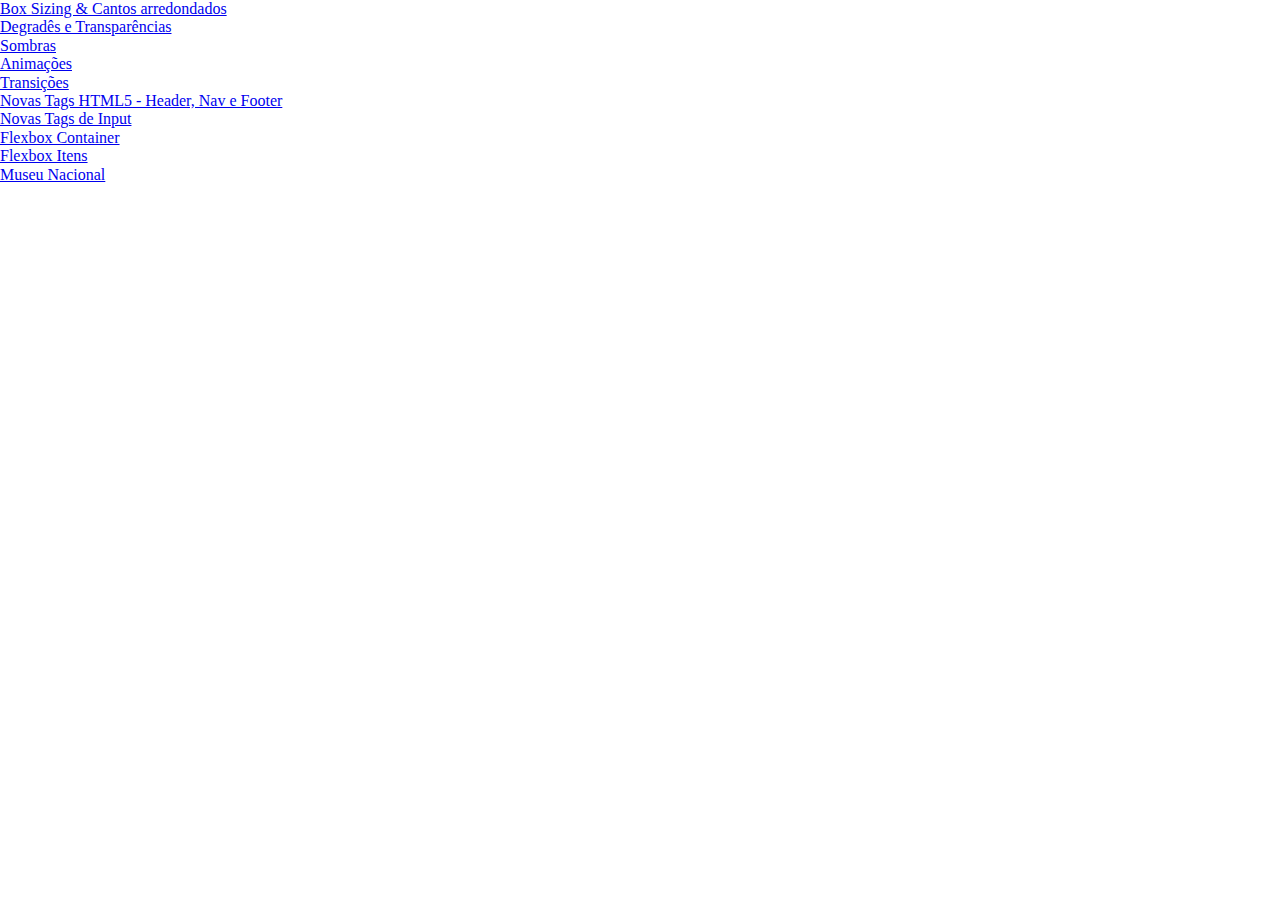
<file: index.html>
<!DOCTYPE html>
<html lang="pt-br">
<head>
    <meta charset="UTF-8">
    <meta http-equiv="X-UA-Compatible" content="IE=edge">
    <meta name="viewport" content="width=device-width, initial-scale=1.0">
    <link rel="stylesheet" href="css/normalize.css"> <!-- Reseta e corrige problemas de configurações que pode ocorrer no CSS de um navegador para outro. Outra forme de instalar é pelo npm (npm install normalize.css) -->
    
    <title>HTML5 e CSS3 - Recursos Especiais</title>
</head>
<body>
    <a href="estudos/box-sizing_border-radius.html">Box Sizing & Cantos arredondados</a><br/>
    <a href="estudos/degrade_transparencia.html">Degradês e Transparências</a><br/>
    <a href="estudos/sombras.html">Sombras</a><br/>
    <a href="estudos/animacoes.html">Animações</a><br/>
    <a href="estudos/transicoes.html">Transições</a><br/>
    <a href="estudos/novasTagsHtml.html">Novas Tags HTML5 - Header, Nav e Footer</a><br/>
    <a href="estudos/novasTagsInput.html">Novas Tags de Input</a><br/>
    <a href="estudos/flexbox.html">Flexbox Container</a><br/>
    <a href="estudos/flexbox-itens.html">Flexbox Itens</a><br/>
    <a href="projetos/index.html">Museu Nacional</a><br/>
</body>
</html>
</file>
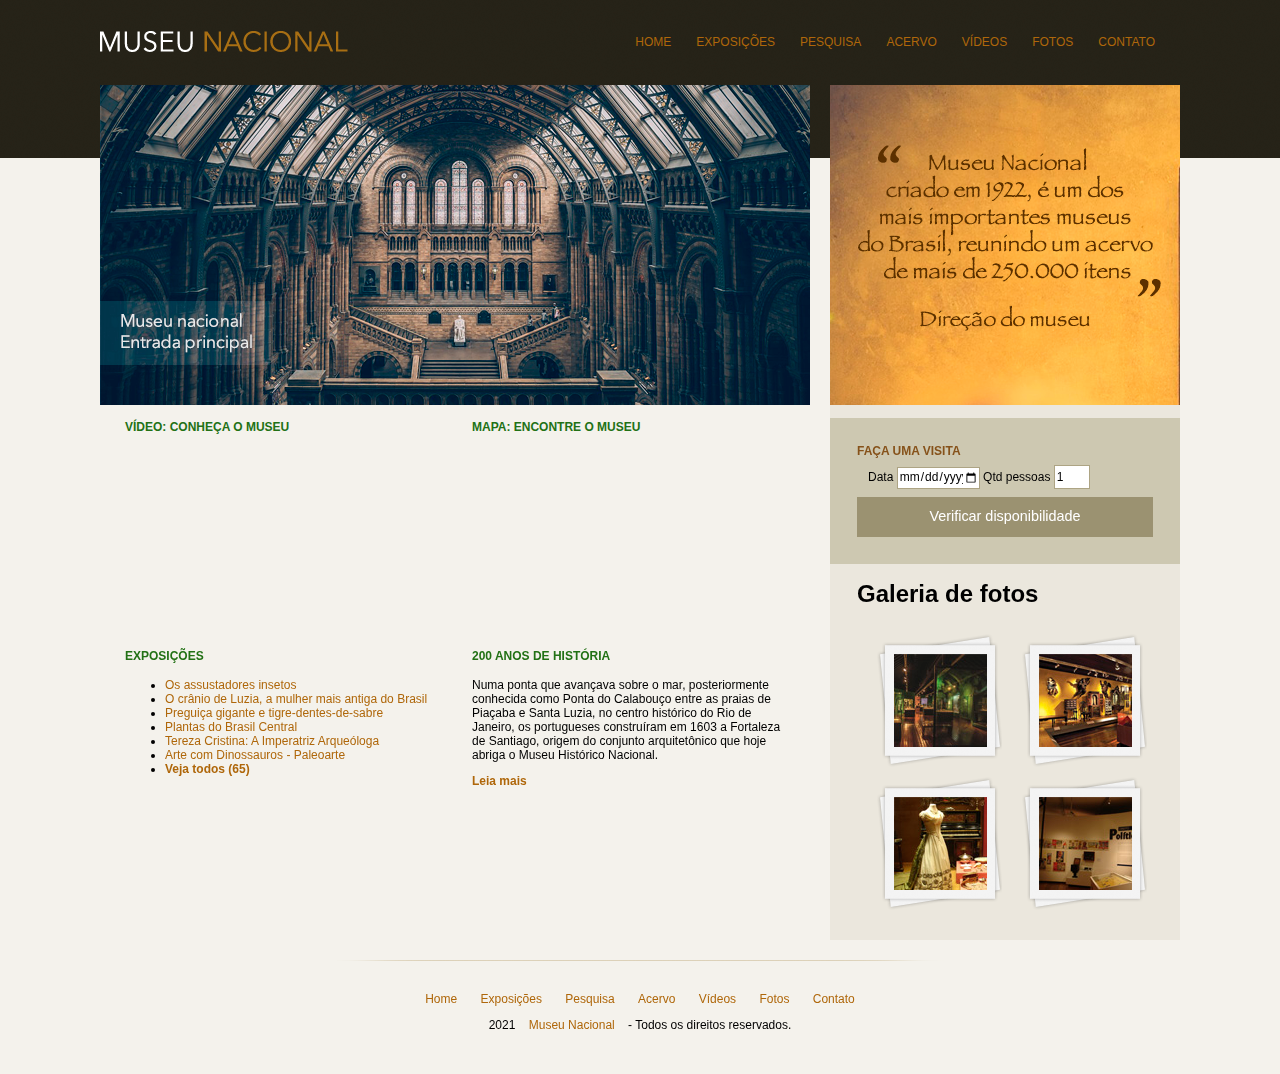
<file: projetos/index.html>
<!DOCTYPE html>
<html lang="pt-br">
<head>
    <meta charset="UTF-8">
    <meta http-equiv="X-UA-Compatible" content="IE=edge">
    <meta name="viewport" content="width=device-width, initial-scale=1.0">
    <link rel="stylesheet" href="css/normalize.css"> 
    <link rel="stylesheet" href="css/estilo.css">
    
    <title>Museu Nacional</title>
</head>
<body>
    <div id="container">
        <header>
            <div id="logo">
                <a href=""><h1>Museu Nacional</h1></a>
            </div>
            <nav>
                <ul>
                    <li><a href="#">Home</a></li>
                    <li><a href="#">Exposições</a></li>
                    <li><a href="#">Pesquisa</a></li>
                    <li><a href="#">Acervo</a></li>
                    <li><a href="#">Vídeos</a></li>
                    <li><a href="#">Fotos</a></li>
                    <li><a href="#">Contato</a></li>
                </ul>
            </nav>
        </header>

        <div id="principal">
            <div id="conteudo">
                <section id="capa">
                    <img src="img/museu.png">
                </section>
            
                <section id="postagens">
                    <article id="video" class="artigo">
                        <h3>Vídeo: Conheça o museu</h3>
                        <iframe width="310" height="170" src="https://www.youtube.com/embed/RGUYb-hivrc" title="YMuseu Nacional" frameborder="0" allow="accelerometer; autoplay; clipboard-write; encrypted-media; gyroscope; picture-in-picture" allowfullscreen></iframe>
                    </article>
                    <article id="mapa" class="artigo">
                        <h3>Mapa: Encontre o museu</h3>
                        <iframe src="https://www.google.com/maps/embed?pb=!1m18!1m12!1m3!1d3675.206445593998!2d-43.228717585549916!3d-22.905755043591604!2m3!1f0!2f0!3f0!3m2!1i1024!2i768!4f13.1!3m3!1m2!1s0x997e58a085b7af%3A0x4d11e9a933d38ce3!2sMuseu%20Nacional%20-%20UFRJ!5e0!3m2!1spt-BR!2sbr!4v1625667032961!5m2!1spt-BR!2sbr" width="310" height="170" style="border:0;" allowfullscreen="" loading="lazy"></iframe>
                    </article>
                    <article id="exposicoes" class="artigo">
                        <h3>Exposições</h3>
                        <ul>
                            <li><a href="">Os assustadores insetos</a></li>
                            <li><a href="">O crânio de Luzia, a mulher mais antiga do Brasil</a></li>
                            <li><a href="">Preguiça gigante e tigre-dentes-de-sabre</a></li>
                            <li><a href="">Plantas do Brasil Central</a></li>
                            <li><a href="">Tereza Cristina: A Imperatriz Arqueóloga</a></li>
                            <li><a href="">Arte com Dinossauros - Paleoarte</a></li>
                            <li><a href=""><strong>Veja todos (65)</strong></a></li>
                        </ul>
                    </article>
                    <article id="historia" class="artigo">
                        <h3>200 anos de história</h3>
                        <p>
                            Numa ponta que avançava sobre o mar, posteriormente conhecida como Ponta do Calabouço entre as praias de Piaçaba e Santa Luzia, no centro histórico do Rio de Janeiro, os portugueses construíram em 1603 a Fortaleza de Santiago, origem do conjunto arquitetônico que hoje abriga o Museu Histórico Nacional.
                        </p>
                        <a href=""><strong>Leia mais</strong></a>
                    </article>
                </section>
            </div>

            <aside>
                <section id="depoimento">
                    <img src="img/depoimento.png">
                </section>

                <section id="visita">
                    <h4>Faça uma visita</h4>
                    <form action="">
                        <fieldset>
                            <legend>Selecione uma data</legend>
                            <label for="data">Data</label>
                            <input class="campo" type="date" name="data" id="data" value="dd/mm/aaaa">
                            <label for="qtd">Qtd pessoas</label>
                            <input class="campo" style="width: 30px;" type="number" name="qtd" id="qtd" min="1" value="1">
                        </fieldset>
                        <input class="botao" type="submit" value="Verificar disponibilidade">
                    </form>
                </section>

                <section id="galeria">
                    <h1>Galeria de fotos</h1>
                    <a href=""><img src="img/imagem1.jpg" width="93" height="93"></a>
                    <a href=""><img src="img/imagem2.jpg" width="93" height="93"></a>
                    <a href=""><img src="img/imagem3.jpg" width="93" height="93"></a>
                    <a href=""><img src="img/imagem4.jpg" width="93" height="93"></a>
                </section>
            </aside>
        </div>
    </div>
    <footer style="clear:both;">
        <p>
            <a href="">Home</a>
            <a href="">Exposições</a>
            <a href="">Pesquisa</a>
            <a href="">Acervo</a>
            <a href="">Vídeos</a>
            <a href="">Fotos</a>
            <a href="">Contato</a>
        </p>
        <p>
            2021 <a href="">Museu Nacional</a> - Todos os direitos reservados.
        </p>
    </footer>
</body>
</html>
</file>
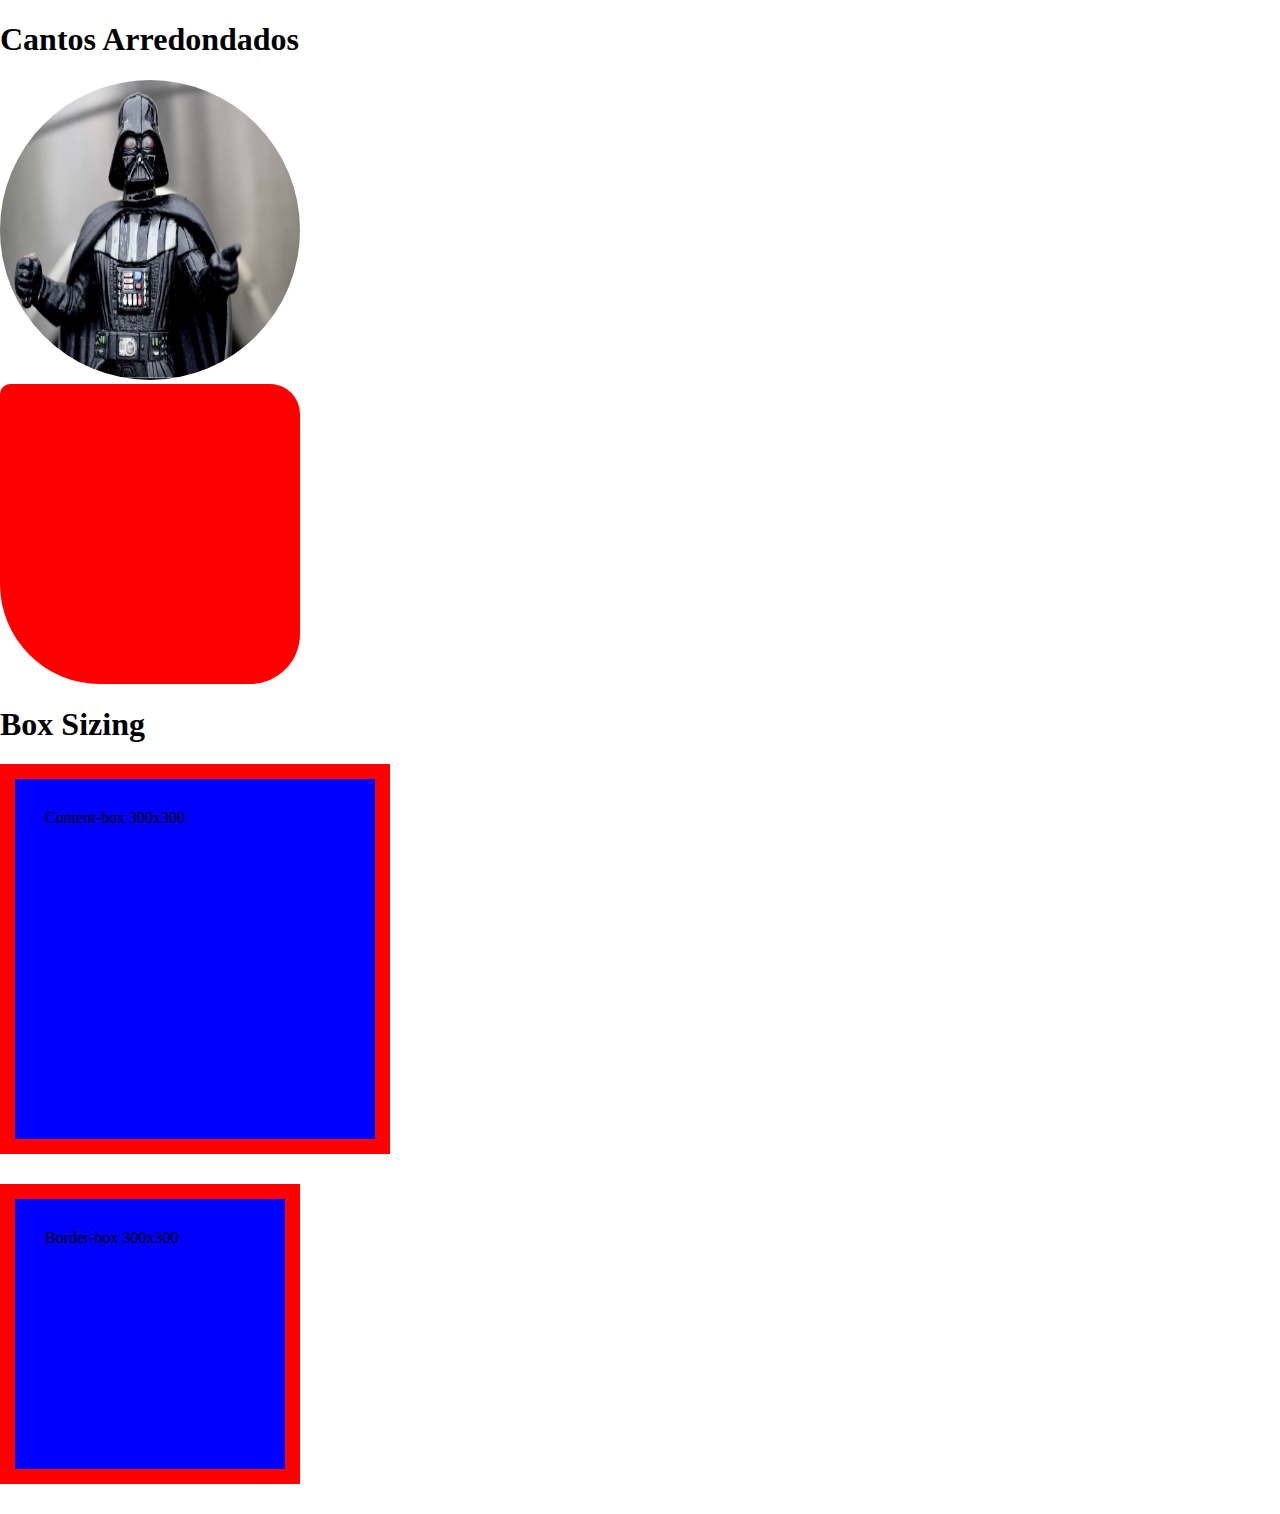
<file: estudos/box-sizing_border-radius.html>
<!DOCTYPE html>
<html lang="pt-br">
<head>
    <meta charset="UTF-8">
    <meta http-equiv="X-UA-Compatible" content="IE=edge">
    <meta name="viewport" content="width=device-width, initial-scale=1.0">
    <link rel="stylesheet" href="../css/normalize.css"> <!-- Reseta e corrige problemas de configurações que pode ocorrer no CSS de um navegador para outro. Outra forme de instalar é pelo npm (npm install normalize.css) -->
    
    <style type="text/css">
        img {
            border-radius: 150px; /* border-radius: → Define um arredondamento nas pontas das bordas. OBS: Para um efeito arredondado, definir a metade de pixels do objeto completo */
        }
        #quadrado {
            width: 300px;
            height: 300px;
            background-color: red;
            border-radius: 10px 30px 50px 100px; /* Podem conter 4 parâmetros que corresponde a cada lado do objeto criado */
        }
        #quadrado2 {
            width: 300px;
            height: 300px;
            background-color: blue;
            margin-bottom: 30px;
            padding: 30px;
            box-sizing: content-box; /* content-box → Estilo padrão que os paddings e borders serão acrescidos ao tamanho da box */
            border: 15px solid red;
        }
        #quadrado3 {
            width: 300px;
            height: 300px;
            background-color: blue;
            box-sizing: border-box; /* utilizada para alterar a propriedade padrão da box model, usada para calcular larguras (widths) e alturas (heights) dos elementos
                                        border-box → A altura e a largura não mais vai ser acrescida pelo padding. O tamanho do objeto que criamos será sempre o tamanho previamente estabelecido */
            margin-bottom: 30px;
            padding: 30px;
            border: 15px solid red;
        }
    </style>

    <title>Box Sizing & Cantos arredondados</title>
</head>
<body>
    <h1>Cantos Arredondados</h1>
    <img src="imagens/darth-vader.jpg" width="300" height="300">
    <div id="quadrado"></div>
    <h1>Box Sizing</h1>
    <div id="quadrado2">Content-box 300x300</div>
    <div id="quadrado3">Border-box 300x300</div>
</body>
</html>
</file>
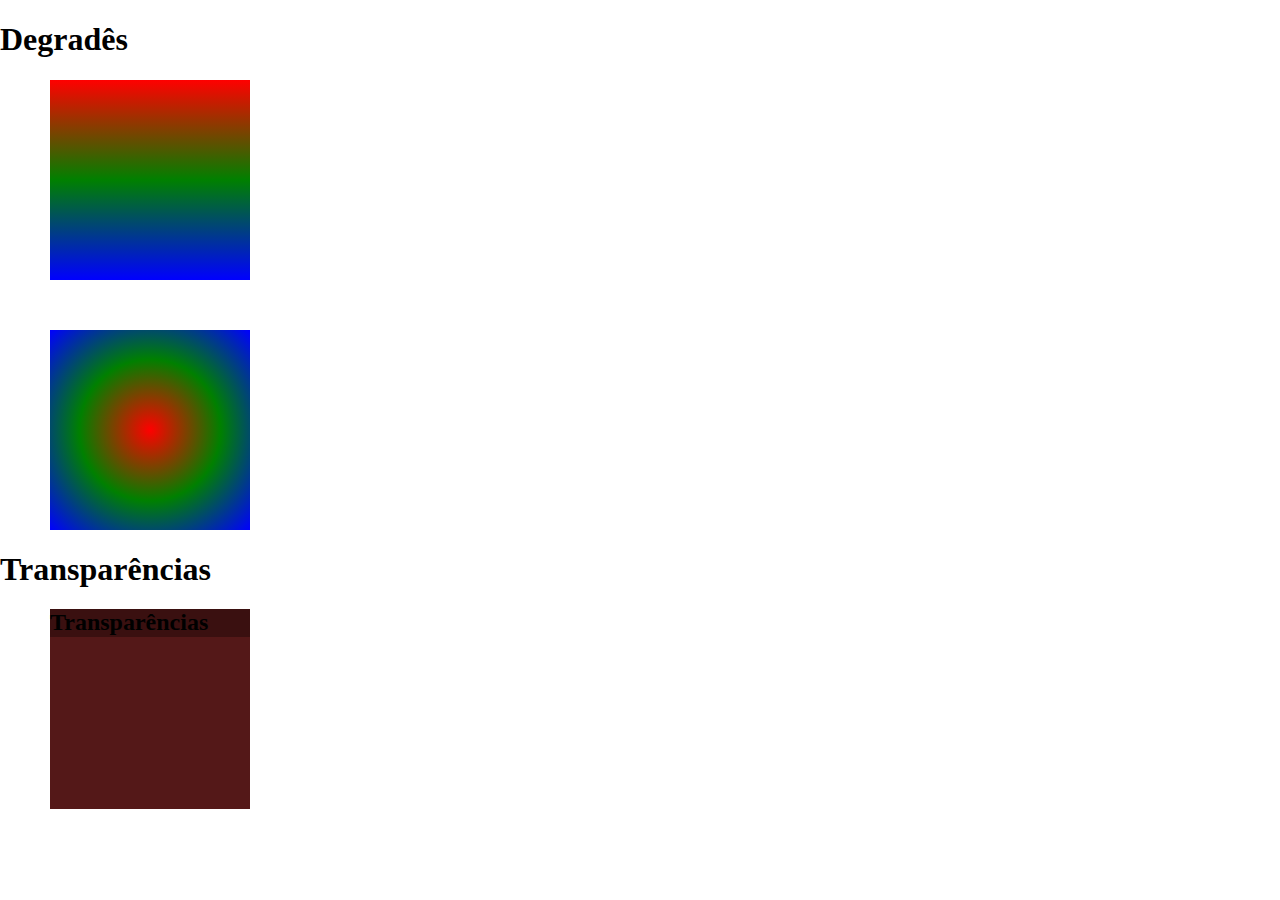
<file: estudos/degrade_transparencia.html>
<!DOCTYPE html>
<html lang="pt-br">
<head>
    <meta charset="UTF-8">
    <meta http-equiv="X-UA-Compatible" content="IE=edge">
    <meta name="viewport" content="width=device-width, initial-scale=1.0">
    <link rel="stylesheet" href="../css/normalize.css"> <!-- Reseta e corrige problemas de configurações que pode ocorrer no CSS de um navegador para outro. Outra forme de instalar é pelo npm (npm install normalize.css) -->
    
    <style type="text/css">
        #quadrado {
            width: 200px;
            height: 200px;
            margin-left: 50px;
            background: linear-gradient(red, green, blue); /* linear-gradient() → forma linear de gradiente
                                                                        - Uso de 2 parâmetros (1ª cor e 2ª cor)
                                                                        - Uso de 3 parâmetros ou mais (direção, 1ª cor, 2ª cor, 3ªcor...)
                                                                            - to left
                                                                            - to right
                                                                            - to bottom
                                                                            - to top
                                                                            - 45deg (graus) */
            margin-bottom: 50px;
        }
        #quadrado1 {
            width: 200px;
            height: 200px;
            margin-left: 50px;
            background: radial-gradient(red, green, blue); /* radial-gradient() → forma radial de gradiente */
        }
        #quadrado2 {
            width: 200px;
            height: 200px;
            margin-left: 50px;
            background: rgb(84,24,24); /* rgb() → define cores pelo tom de vermelho, verde e azul
                                                - 1º parâmetro - Red - Tom de vermelho
                                                - 2º parâmetro - Green - Tom de verde
                                                - 3º parâmetro - Blue - Tom de azul */
        }
        #quadrado2 h2 {
            background: rgba(0, 0, 0, 0.3); /* rgba() → define cores pelo tom de vermelho, verde, azul e transparência
                                                    - 1º parâmetro - Red - Tom de vermelho
                                                    - 2º parâmetro - Green - Tom de verde
                                                    - 3º parâmetro - Blue - Tom de azul
                                                    - 4º parâmetro - Alpha - Tom de transparência (1 para total e 0 para nenhum) */
        }
    </style>

    <title>Degradês e Transparências</title>
</head>
<body>
    <h1>Degradês</h1>
    <div id="quadrado"></div>
    <div id="quadrado1"></div>

    <h1>Transparências</h1>
    <div id="quadrado2">
        <h2>Transparências</h2>
    </div>
</body>
</html>
</file>
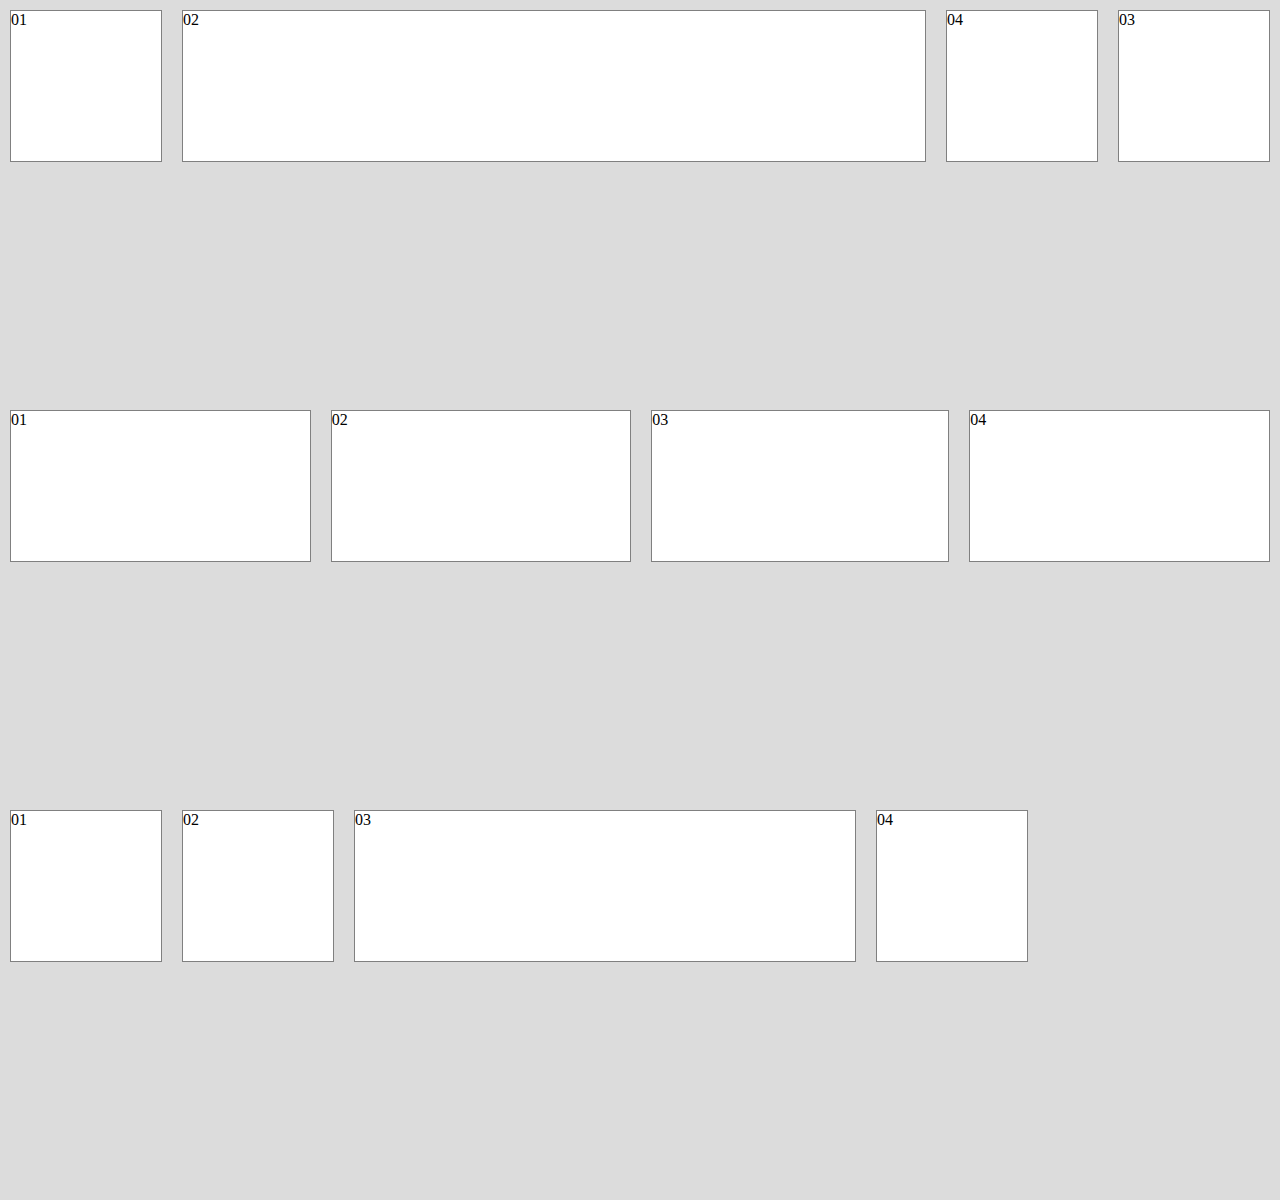
<file: estudos/flexbox-itens.html>
<!DOCTYPE html>
<html lang="pt-br">
<head>
    <meta charset="UTF-8">
    <meta http-equiv="X-UA-Compatible" content="IE=edge">
    <meta name="viewport" content="width=device-width, initial-scale=1.0">
    <link rel="stylesheet" href="../css/normalize.css">
    
    <style type="text/css">
        .conteudo, .conteudo2, .conteudo3 {
            background: #dcdcdc;
            height: 400px;
            display: flex;
        }
        .item {
            background: white;
            border: 1px solid gray;
            width: 150px;
            height: 150px;
            margin: 10px;
        }
        .item2 {
            background: white;
            border: 1px solid gray;
            width: 300px;
            height: 150px;
            margin: 10px;
        }
        .item3 {
            background: white;
            border: 1px solid gray;
            height: 150px;
            margin: 10px;
        }
        .order {
            order: 1; /* order: → Uma classe que define um número que será a ordem dos itens que estão no container flex. Por padrão a ordem está definida como 0 */
        }
        .grow {
            flex-grow: 1; /* flex-grow: → Define proporção de espaço ocupado por um item. 
                                - 0 → Valor padrão em que não mudará o tamanho dos itens
                                - 1 → O item que recebe o valor terá um tamanho diferente dos demais porque irá expandir e ocupar o restante do espaço que o container permitir.
                                - 2... → Quanto maior o número maior o espaço que o item ocupa e o crescimento proporcional */
        }
        .shrink {
            flex-shrink: 3; /* flex-shrink: → Propriedade inversa ao flex-grow. Define a capacidade de redução de tamanho do item 
                                    - 0 → Valor padrão que não mudará o tamanho dos itens
                                    - 1... → Quanto maior o número menor o espaço que o item ocupa */
        }
        .basis {
            flex-basis: 500px; /* flex-basis: → Indica o tamanho inicial do flex item antes da distribuição do espaço restante. Seu valor é definido em unidades de medidas 
                                    auto → Valor padrão que permite que o tamanho dos itens sejam o que já foi definido anteriormente */
        }
    </style>

    <title>Flexbox Itens</title>
</head>
<body>
    <div class="conteudo">
        <div class="item">01</div>
        <div class="item grow">02</div> <!-- OBS: O tamanho do item do flex-grow também diminuirá até ter o tamanho dos demais itens -->
        <div class="item order">03</div> <!-- Como os demais itens tem por padrão order 0, esse item específico tem o order 1 então ficará por último -->
        <div class="item">04</div>
    </div>

    <div class="conteudo2">
        <div class="item2">01</div>
        <div class="item2">02</div> 
        <div class="item2 shrink">03</div> 
        <div class="item2">04</div>
    </div>

    <div class="conteudo3">
        <div class="item">01</div>
        <div class="item">02</div> 
        <div class="item basis">03</div> 
        <div class="item">04</div>
    </div>
</body>
</html>
</file>
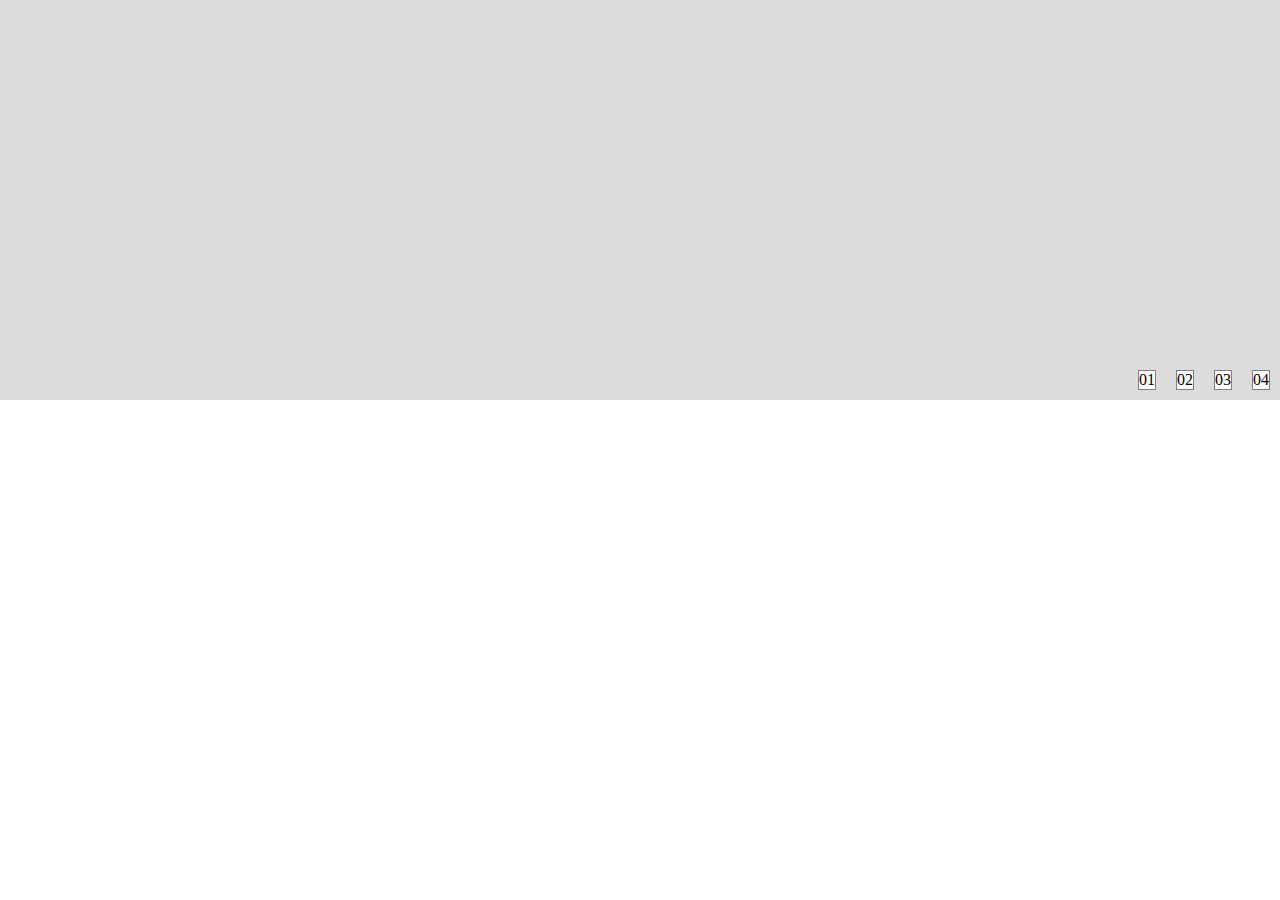
<file: estudos/flexbox.html>
<!DOCTYPE html>
<html lang="pt-br">
<head>
    <meta charset="UTF-8">
    <meta http-equiv="X-UA-Compatible" content="IE=edge">
    <meta name="viewport" content="width=device-width, initial-scale=1.0">
    <link rel="stylesheet" href="../css/normalize.css">
    
    <style type="text/css">
        #conteudo {
            background: #dcdcdc;
            height: 400px;
            display: flex; /* Define a div 'pai' como flex e os itens que estão dentro dele serão itens flexíveis */
            flex-direction: row; /* flex-direction: → Direções em que se deseja alinhar os elementos 
                                        - row → em linha
                                        - row-reverse → em linha invertida
                                        - column → em coluna
                                        - column-reverse → em coluna invertida*/
            flex-wrap: wrap; /* flex-wrap: → Define se os itens de um container quebrará para próxima linha 
                                    - nowrap → Definição padrão (Sem quebras). O itens ficarão apertados para que caiba dentro do container
                                    - wrap → Haverá quebras de linha caso o item não couber dentro do container
                                    - wrap-reverse → Haverá quebras de linha mas de forma invertida */
            justify-content: flex-end; /* justify-content: → Distribuição dos itens horizontalmente 
                                            - flex-start → Definição padrão que ficará alinhado ao top/left
                                            - flex-end → Conteúdos ficará alinhado ao top/right
                                            - center → Itens centralizados
                                            - space-between → Distribui os itens atribuindo um espaçamento entre eles (O primeiro e o último item fica colado nas extremidades e os itens centrais recebem a distribuição entre eles)
                                            - space-around → Similar ao 'space-between' porém o primeiro e o último item não fica colado nas extremidades e sim são distribuídos assim como os demais */
            align-items: flex-end; /* align-items: Distribuição dos itens verticalmente 
                                        - stretch → Definição padrão em que os itens irão preencher toda a área até completar a altura
                                        - center → centraliza os itens
                                        - flex-start → Itens colados na parte superior
                                        - flex-end → Itens colados na parte inferior
                                        - baseline → Alinha os itens baseado na linha superior do conteúdo */
        }
        .item {
            background: white;
            border: 1px solid gray;
            margin: 10px;
        }
    </style>

    <title>Flexbox Container</title>
</head>
<body>
    <div id="conteudo">
        <div class="item">01</div>
        <div class="item">02</div>
        <div class="item">03</div>
        <div class="item">04</div>
    </div>
</body>
</html>
</file>
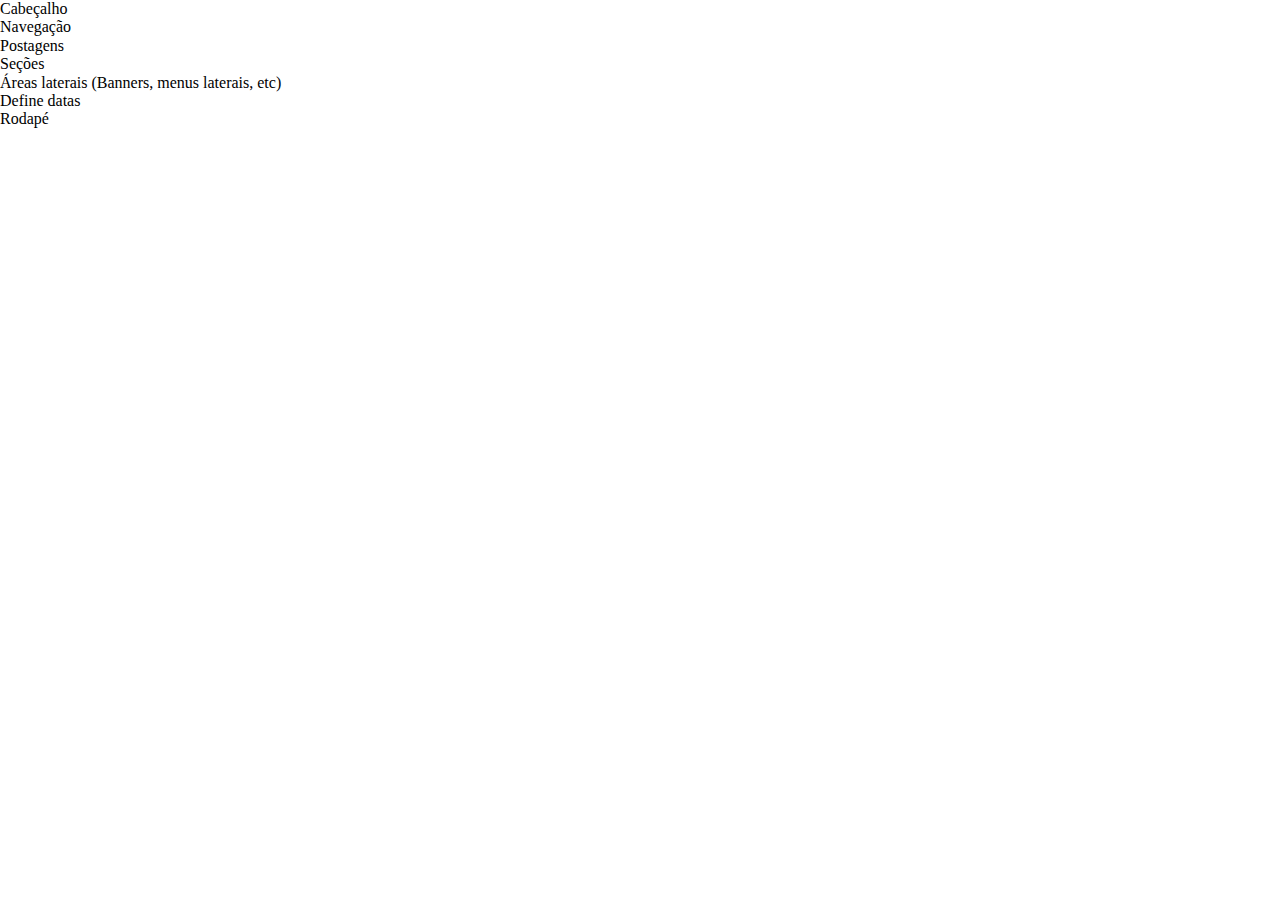
<file: estudos/novasTagsHtml.html>
<!DOCTYPE html>
<html lang="pt-br">
<head>
    <meta charset="UTF-8">
    <meta http-equiv="X-UA-Compatible" content="IE=edge">
    <meta name="viewport" content="width=device-width, initial-scale=1.0">
    <link rel="stylesheet" href="../css/normalize.css">
    
    <style type="text/css">
        
    </style>

    <title>Novas Tags HTML5 - Header, Nav e Footer</title>
</head>
<body>
    <header>Cabeçalho</header>
    <nav>Navegação</nav>
    <article>Postagens</article>
    <section>Seções</section>
    <aside>Áreas laterais (Banners, menus laterais, etc)</aside>
    <time>Define datas</time>
    <footer>Rodapé</footer>
</body>
</html>
</file>
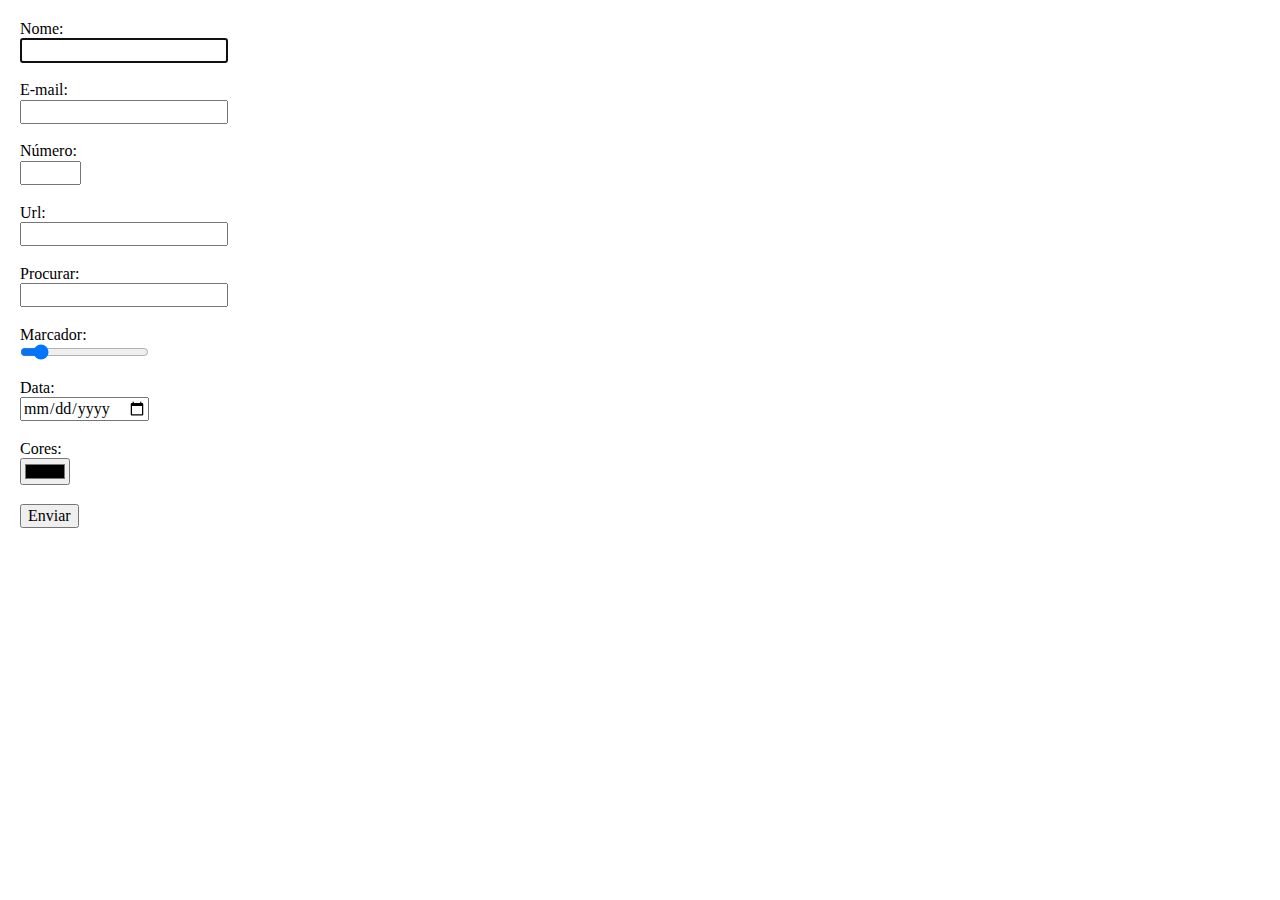
<file: estudos/novasTagsInput.html>
<!DOCTYPE html>
<html lang="pt-br">
<head>
    <meta charset="UTF-8">
    <meta http-equiv="X-UA-Compatible" content="IE=edge">
    <meta name="viewport" content="width=device-width, initial-scale=1.0">
    <link rel="stylesheet" href="../css/normalize.css">
    
    <style type="text/css">
        form {
            margin: 20px;
        }
        input {
            display: block;
        }
    </style>

    <title>Novas Tags de Input</title>
</head>
<body>
    <form action="">
        <label for="name">Nome:</label>
        <input type="name" id="name" required autofocus> <br/> <!-- required → Exige que o campo seja preenchido
                                                                    autofocus → Ao carregar a página, o input estará selecionado -->

        <label for="email">E-mail:</label>
        <input type="email" id="email"> <br/> <!-- email → Formatação própria de e-mail -->

        <label for="number">Número:</label>
        <input type="number" id="number" min="1" max="10" step="2"> <br/> <!-- number → Só é possível escrever número 
                                                                                - min="" → Número mínimo permitido (Valores somente com o uso das setas, porém, não conseguirá enviar valores abaixo do permitido)
                                                                                - max="" → Número máximo permitido (Valores somente com o uso das setas, porém, não conseguirá enviar valores acima do permitido)
                                                                                - step="" → Pula de número de acordo com a quantidade selecionada -->

        <label for="url">Url:</label>
        <input type="url" id="url"> <br/> <!-- url → Formatação própria de url´s (Iniciando com http://...) -->

        <label for="search">Procurar:</label>
        <input type="search" id="search"> <br/> <!-- search → Caixa de texto com um 'botão' para apagar a pesquisa -->

        <label for="range">Marcador:</label>
        <input type="range" id="range" min="1" max="10" value="2"> <br/> <!-- range → Marcador que arrasta de um lado para outro (Usado em browser mais recentes)
                                                                                - min=""
                                                                                - max=""
                                                                                - value="" → Define o ponto inicial do marcador -->

        <label for="date">Data:</label>
        <input type="date" id="date"> <br/> <!-- date → Formatação para data -->

        <label for="color">Cores:</label>
        <input type="color" id="color"> <br/> <!-- color → Abre uma paleta de cores -->

        <input type="submit" value="Enviar">
    </form>
</body>
</html>
</file>
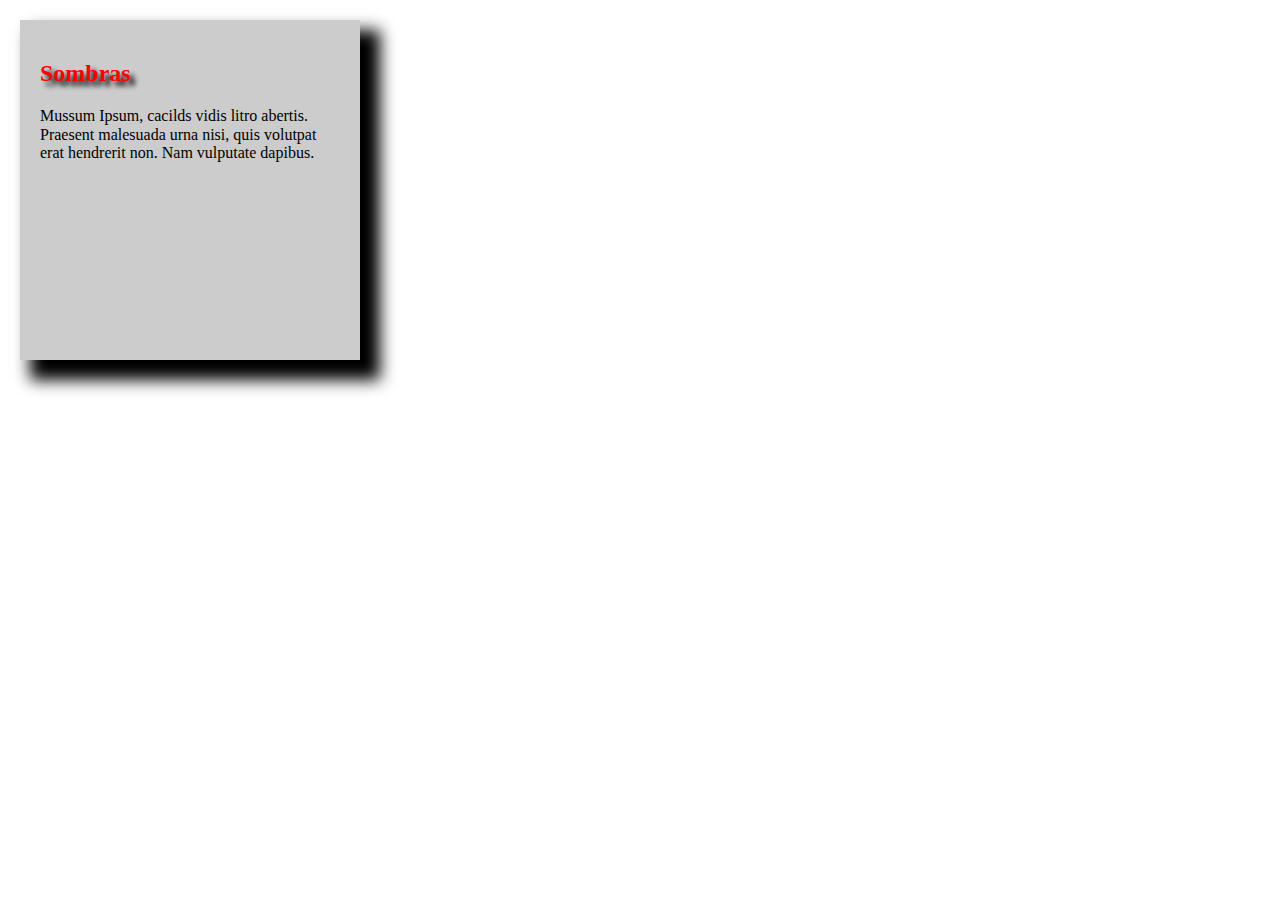
<file: estudos/sombras.html>
<!DOCTYPE html>
<html lang="pt-br">
<head>
    <meta charset="UTF-8">
    <meta http-equiv="X-UA-Compatible" content="IE=edge">
    <meta name="viewport" content="width=device-width, initial-scale=1.0">
    <link rel="stylesheet" href="../css/normalize.css">
    
    <style type="text/css">
       #quadrado {
           width: 300px;
           height: 300px;
           background-color: #ccc;
           margin: 20px;
           padding: 20px;
           box-shadow: 15px 15px 15px 5px black; /* box-shadow: → aplica um sombra nas div´s, caixas, etc. OBS: Segue as mesmas propriedades do text-shadow
                                                        - 1º parâmetro - movimenta a sombra na horizontal
                                                        - 2º parâmetro - movimenta a sombra na vertical
                                                        - 3º parâmetro - efeito blur(borrar)
                                                        - 4º parâmetro - spread (Espalhar) a sombra
                                                        - 5º parâmetro - cor da sombra */
       }
       #quadrado h2 {
           color: red;
           text-shadow: 5px 5px 5px black; /* text-shadow: → aplica uma sombra nos textos
                                                    - 1º parâmetro - movimenta a sombra na horizontal
                                                    - 2º parâmetro - movimenta a sombra na vertical
                                                    - 3º parâmetro - efeito blur(borrar)
                                                    - 4º parâmetro - cor da sombra */
       }
    </style>

    <title>Sombras</title>
</head>
<body>
    <div id="quadrado">
        <h2>Sombras</h2>
        <p>Mussum Ipsum, cacilds vidis litro abertis. Praesent malesuada urna nisi, quis volutpat erat hendrerit non. Nam vulputate dapibus. </p>
    </div>
    
</body>
</html>
</file>
<file: projetos/css/estilo.css>
/* ESTRUTURA DO SITE */
/* ----------------------------------------------------- */
body {
    background: #f4f2ec url('../img/fundo.png') repeat-x;
    font: 12px "Lucida Grande", "Lucida Sans Unicode", Arial, sans-serif;
}
#container {
    width: 1080px;
    margin: 0 auto;
}
a:link, a:visited, a:active {
    color: #af670a;
    text-decoration: none;
}
a:hover{
    color: #227115;
}
h3 {
    color: #227115;   
    font-size: 1em;
    margin-bottom: 15px;
    text-transform: uppercase;
}
h4 {
    color: #86521a;
    text-transform: uppercase;
    padding-bottom: 3px;
    margin-bottom: 0;
}

/* LOGO */
/* ----------------------------------------------------- */
#logo {
    float: left;
}
#logo a {
    width: 248px;
    height: 21px;
    text-indent: -9999px;
    display: block;
    background: url('../img/logo.png') no-repeat;
}

/* BARRA DE NAVEGAÇÃO */
/* ----------------------------------------------------- */
header {
    padding: 15px 0;
    height: 55px;
    line-height: 30px;
}
nav {
    float: right;
}
nav ul {
    list-style: none;
    margin: 20x;
}
nav ul li {
    float: left;
}
nav ul li a:link {
    display: block;
    margin-right: 25px;
    padding-bottom: 3px;
    text-transform: uppercase;
}
nav ul li a:hover {
    border-bottom: 1px solid #535858;
}

/* PRINCIPAL */
/* ----------------------------------------------------- */
#conteudo {
    width: 710px;
    float: left;
    margin-bottom: 20px;
}
.artigo {
    float: left;
    width: 310px;
}
article#video {
    margin-left: 25px;
}
article#mapa {
    margin-left: 37px;
}
article#exposicoes {
    margin: 15px 0 0 25px;
}
article#historia {
    margin: 15px 0 0 37px;
}
aside {
    width: 350px;
    float: right;
    background: #ebe7dd;
    padding-bottom: 30px;
    margin-bottom: 20px;
}
section#visita {
    background: #cdc8b1;
    padding: 10px 27px 27px 27px;
    margin-top: 10px;
}
section#galeria {
    padding: 0 27px;
}
section#galeria a {
    display: block;
    background: url('../img/fundo-foto.png') no-repeat;
    float: left;
    padding: 17px 15px;
    margin: 10px 0 0 20px;
}
section#galeria img {
    margin-left: 2px;
    margin-top: 3px;
}

/* FORMULÁRIOS */
/* ----------------------------------------------------- */
input {
    height: 20px;
    width: 80px;
    background: #fff;
    border: none;
    font-size: 1em;
}
input.campo {
    border: 1px solid #ada484;
}
input.botao {
    background: #9b9271;
    color: #fff;
    width: 100%;
    height: 40px;
    font-size: 1.2em;
}
fieldset {
    border: none;
}
legend {
    display: none;
}

/* RODAPÉ */
/* ----------------------------------------------------- */
footer {
    padding: 20px 0 30px 0;
    text-align: center;
    background: url('../img/fundo-rodape.png') no-repeat center top;
}
footer>p a {
    padding: 2px 10px;
}
</file>
